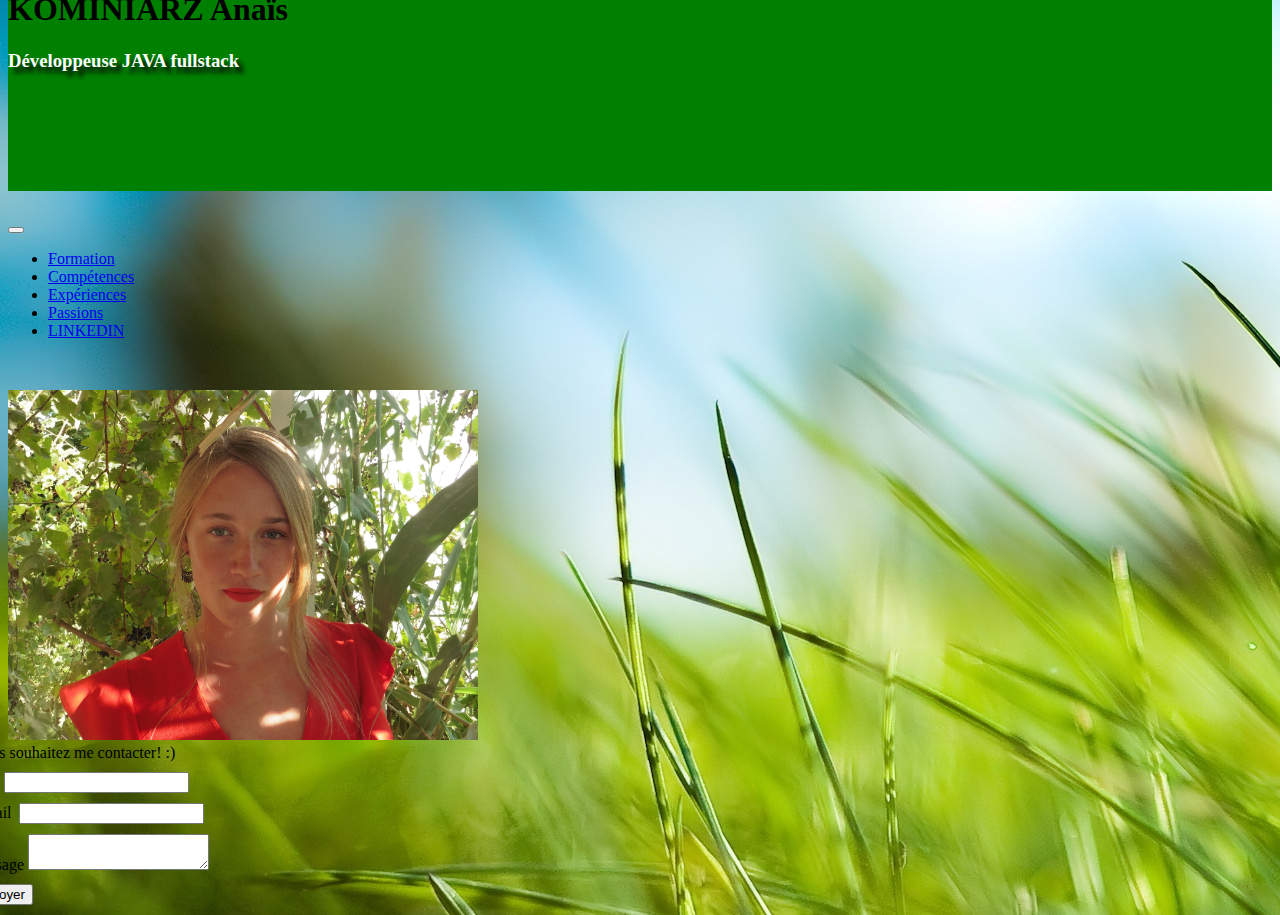
<file: index.html>
<!DOCTYPE html>
<html>

<head>
	<meta charset="utf-8">
	<meta name="viewport" content="width=device-width, initial-scale=1, shrink-to-fit=no">
	<link rel="stylesheet" href="https://stackpath.bootstrapcdn.com/bootstrap/4.1.3/css/bootstrap.min.css" integrity="sha384-MCw98/SFnGE8fJT3GXwEOngsV7Zt27NXFoaoApmYm81iuXoPkFOJwJ8ERdknLPMO" crossorigin="anonymous">
	<link rel="stylesheet" href="css/cv.css"> 
	<title>CV menu</title>
</head>

<header class = "index">
	<div class = "jumbotron text-center" style="margin-bottom: 0">
		<h1>KOMINIARZ Anaïs </h1>
		<h3>Développeuse JAVA fullstack</h3>
	</div>	
</header>

<body class = "index">
		<nav class="navbar navbar-expand-sm bg-dark navbar-dark">
			<button class="navbar-toggler" type="button" data-toggle="collapse" data-target="#collapsibleNavbar">
				<span class="navbar-toggler-icon"></span>
			</button>
			<div class="collapse navbar-collapse" id="collapsibleNavbar">
				<ul class="navbar-nav">
					<li class="nav-item"><a class="nav-link" href="html/formation.html">Formation</a></li>
					<li class="nav-item"><a class="nav-link" href="html/competences.html">Compétences</a></li>
					<li class="nav-item"><a class="nav-link" href="html/experiences.html">Expériences</a></li>
					<li class="nav-item"><a class="nav-link" href="html/passions.html">Passions</a></li>
					<li class="nav-item"><a class="nav-link" href="https://fr.linkedin.com/in/ana%C3%AFs-kominiarz">LINKEDIN</a></li>
				</ul>
			</div>
		</nav>
		<div class="container" style="margin-top:50px;" >
			<div class="row">

				<div class="col-sm-8">
					<img src="images/photo.jpg" alt="photo", width="470px", height="350px"><br/>
				</div>


				<div class="col-sm-3">
					<div class="card">
						<div class="card-header">
							<i class="fa fa-pencil-alt"></i> Si vous souhaitez me contacter! :)
						</div>
						<div class="card-body">
							<form action="#" method="post">

						    <div class="form-group">
						        <label>Nom</label>   
						        <input class="form-control " type="text" id="name" name="name">
						    </div>
						    <div class="form-group">
						        <label>E-mail</label> 
						        <input class="form-control" type="email" id="mail" name="mail">
						    </div>
						    <div class="form-group-sm">
						        <label>Message</label> 
						        <textarea class="form-control " id="message" name="message"></textarea>
						    </div>
						    <div class="form-group">
					        	<button type="button" class="btn-success form-control">
											Envoyer
								</button>
					    	</div>
						</form>
					</div>
				</div>
			</div>
		</div>
	</div>


</body>

</html>
</file>
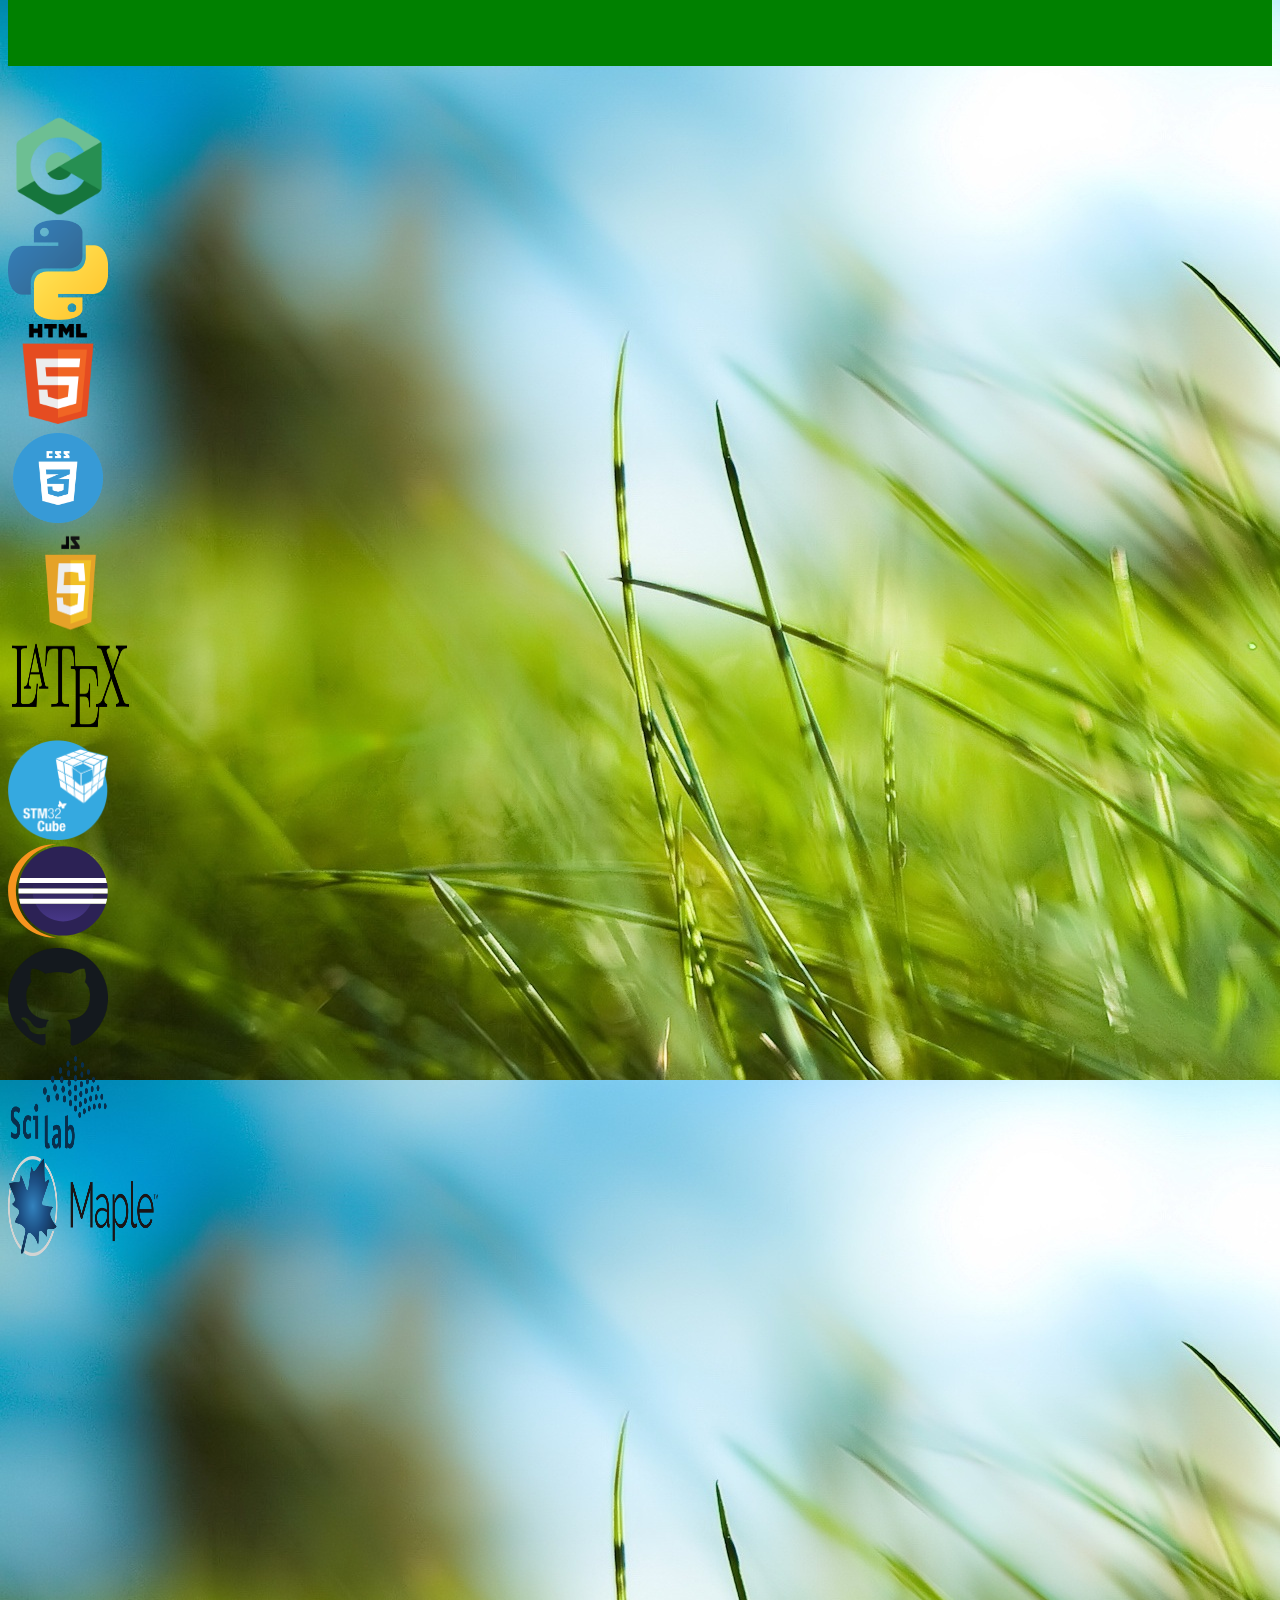
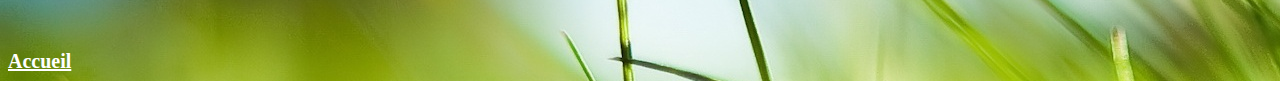
<file: competences.html>
<!DOCTYPE html>
<html>
<head>
	<title>Compétences </title>
	<meta charset="utf-8">
	<meta name="viewport" content="width=device-width, initial-scale=1, shrink-to-fit=no">
	<link rel="stylesheet" href="https://stackpath.bootstrapcdn.com/bootstrap/4.1.3/css/bootstrap.min.css" integrity="sha384-MCw98/SFnGE8fJT3GXwEOngsV7Zt27NXFoaoApmYm81iuXoPkFOJwJ8ERdknLPMO" crossorigin="anonymous">
	<link rel="stylesheet" href="cv.css">
</head>


<header class="autre">
	<div class = "jumbotron text-center">
		<h1> COMPETENCES </h1>
	</div>
</header>

<body>

	<div class="container" style="margin-top:50px;" >
			<div class="row">

				<div class="col-sm-2">

					<img src="images/c.png", alt="langage c", width="100px", height="100px">
				</div>
				<div class="col-sm-2">
					<img src="images/python.png", alt="langage python", width="100px", height="100px">
				</div>
				<div class="col-sm-2">
					<img src="images/html.png", alt="html", width="100px", height="100px">
				</div>
				<div class="col-sm-2">
					<img src="images/css.png", alt="css", width="100px", height="100px">
				</div>
				<div class="col-sm-2">
					<img src="images/javascript.png", alt="javascript", width="125px", height="100px">
				</div>
				<div class="col-sm-2">
					<img src="images/latex.png", alt="latex", width="125px", height="100px">
				</div>
			</div>
			<div class="row">
				<div class="col-sm-2 offset-1">

					<img src="images/cubemx.png", alt="cube MX", width="100px", height="100px">
				</div>
				<div class="col-sm-2">
					<img src="images/eclipse.svg", alt="eclipse", width="100px", height="100px">
				</div>
				<div class="col-sm-2">
					<img src="images/github.png", alt="github", width="100px", height="100px">
				</div>
				<div class="col-sm-2">
					<img src="images/scilab.png", alt="scilab", width="100px", height="100px">
				</div>
				<div class="col-sm-2">
		<img src="images/maple.png", alt="maple", width="150px", height="100px">
	</div>
</div>
	

<footer class="text-center" style="margin-top: 390px;">
	<a href="cv_index.html"> <b>Accueil</b></a>
</footer>

</body>



</html>
</file>
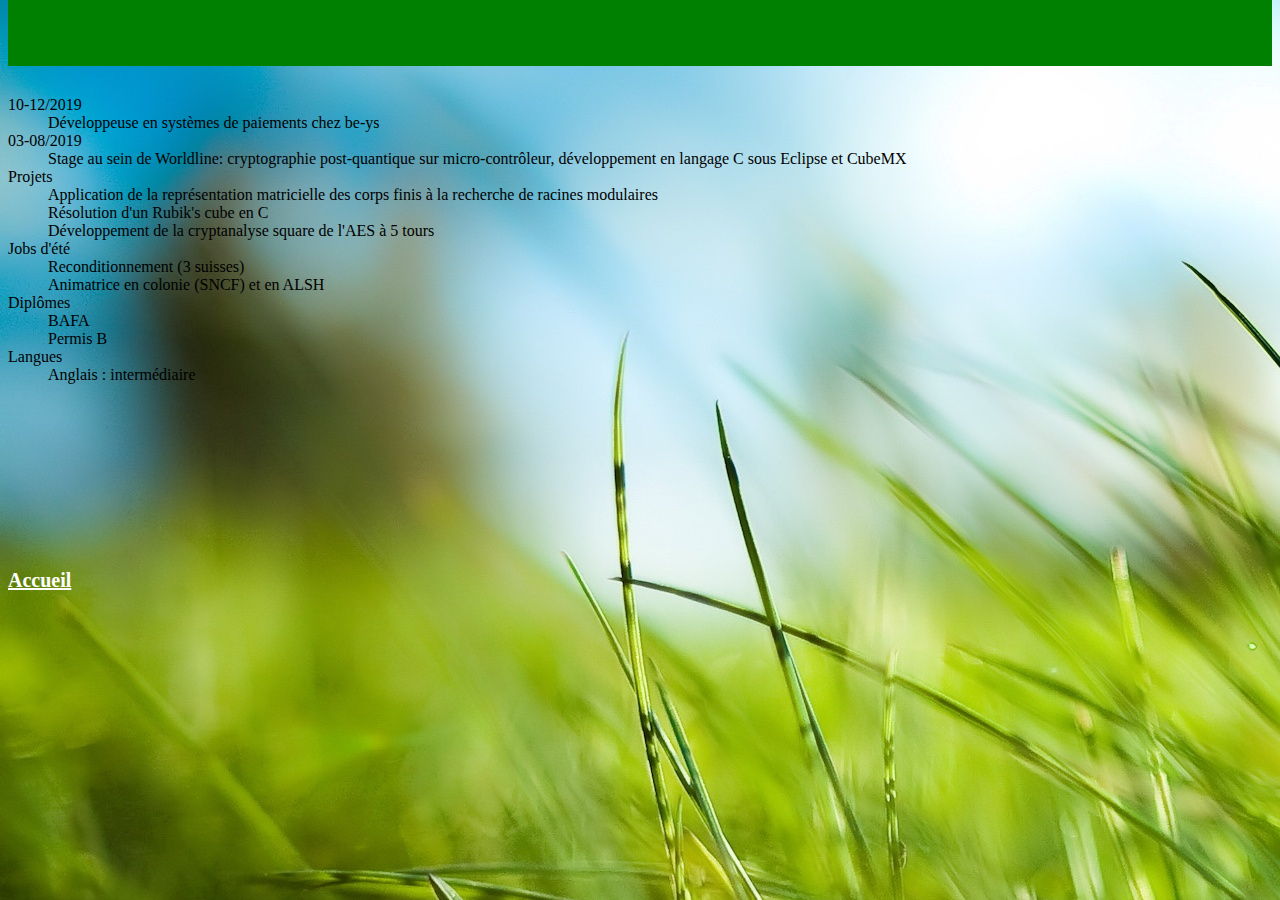
<file: experiences.html>
<!DOCTYPE html>
<html>
<head>
	<title>Expériences </title>
	<meta charset="utf-8">
	<meta name="viewport" content="width=device-width, initial-scale=1, shrink-to-fit=no">
	<link rel="stylesheet" href="https://stackpath.bootstrapcdn.com/bootstrap/4.1.3/css/bootstrap.min.css" integrity="sha384-MCw98/SFnGE8fJT3GXwEOngsV7Zt27NXFoaoApmYm81iuXoPkFOJwJ8ERdknLPMO" crossorigin="anonymous">
	<link rel="stylesheet" href="cv.css">
</head>


<header class="autre">
	<div class = "jumbotron text-center">
		<h1> EXPERIENCES </h1>
	</div>
</header>

<body>
	<dl>
		<dt>10-12/2019</dt>

		<dd>Développeuse en systèmes de paiements chez be-ys</dd>

		<dt>03-08/2019</dt>

		<dd>Stage au sein de Worldline: cryptographie post-quantique sur micro-contrôleur, développement en langage C sous Eclipse et CubeMX</dd>

		<dt>  Projets <dt>
		<dd>
			Application de la représentation matricielle des corps finis à la recherche de racines modulaires <br/>
			Résolution d'un Rubik's cube en C <br/>
			Développement de la cryptanalyse square de l'AES à 5 tours
		</dd>

		<dt>Jobs d'été</dt>
		<dd>
			Reconditionnement (3 suisses) <br/>
			Animatrice en colonie (SNCF) et en ALSH
		</dd>

		<dt>Diplômes</dt>
		<dd>
		 	BAFA <br/>
			Permis B
		</dd>

		<dt>Langues</dt>
		<dd>
		 	Anglais : intermédiaire
		</dd>
	</dl>

	<footer class="text-center" style="margin-top: 185px;">
		<a href="cv_index.html"> <b>Accueil</b></a>
	</footer>

</body>



</html>
</file>
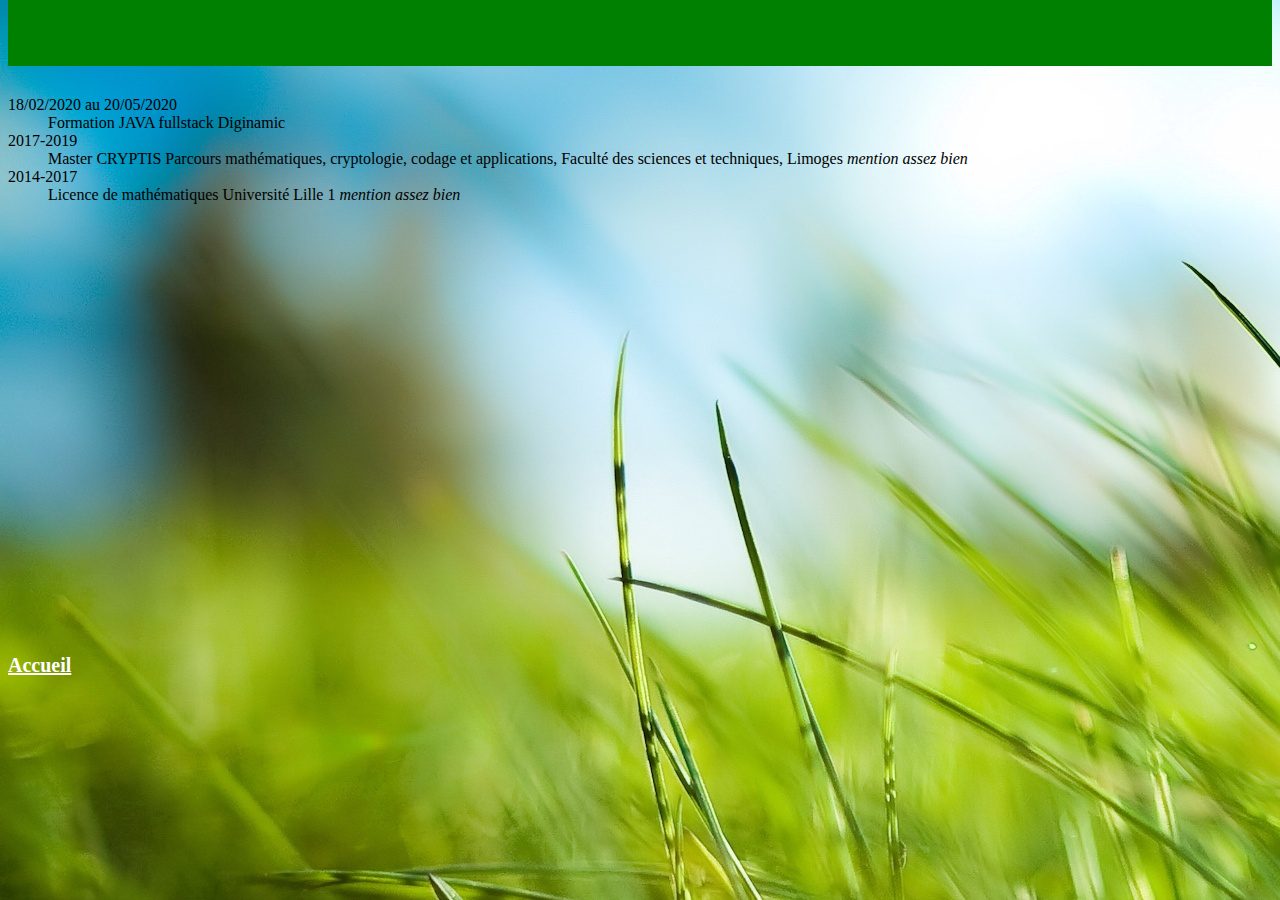
<file: formation.html>
<!DOCTYPE html>
<html>
<head>
	<title>Formation</title>
	<meta charset="utf-8">
	<meta name="viewport" content="width=device-width, initial-scale=1, shrink-to-fit=no">
	<link rel="stylesheet" href="https://stackpath.bootstrapcdn.com/bootstrap/4.1.3/css/bootstrap.min.css" integrity="sha384-MCw98/SFnGE8fJT3GXwEOngsV7Zt27NXFoaoApmYm81iuXoPkFOJwJ8ERdknLPMO" crossorigin="anonymous">
	<link rel="stylesheet" href="cv.css">
</head>


<header class="autre"> 
	<div class = "jumbotron text-center">
		<h1> FORMATION </h1>
	</div>
</header>

<body>

	<dl>
		<dt> 18/02/2020 au 20/05/2020</dt>

		<dd>
			Formation JAVA fullstack Diginamic
		</dd>

		<dt>2017-2019 </dt>

		<dd>
			Master CRYPTIS Parcours mathématiques, cryptologie, codage et applications, Faculté des sciences et techniques, Limoges <i>mention assez bien</i>
		</dd>

		<dt>2014-2017 </dt>

		<dd>
			Licence de mathématiques Université Lille 1 <i>mention assez bien </i>
		</dd>
	</dl>

<footer class="text-center" style="margin-bottom:0; margin-top: 450px;">
	<a href="cv_index.html"> <b>Accueil</b></a>
</footer>

</body>

</html>
</file>
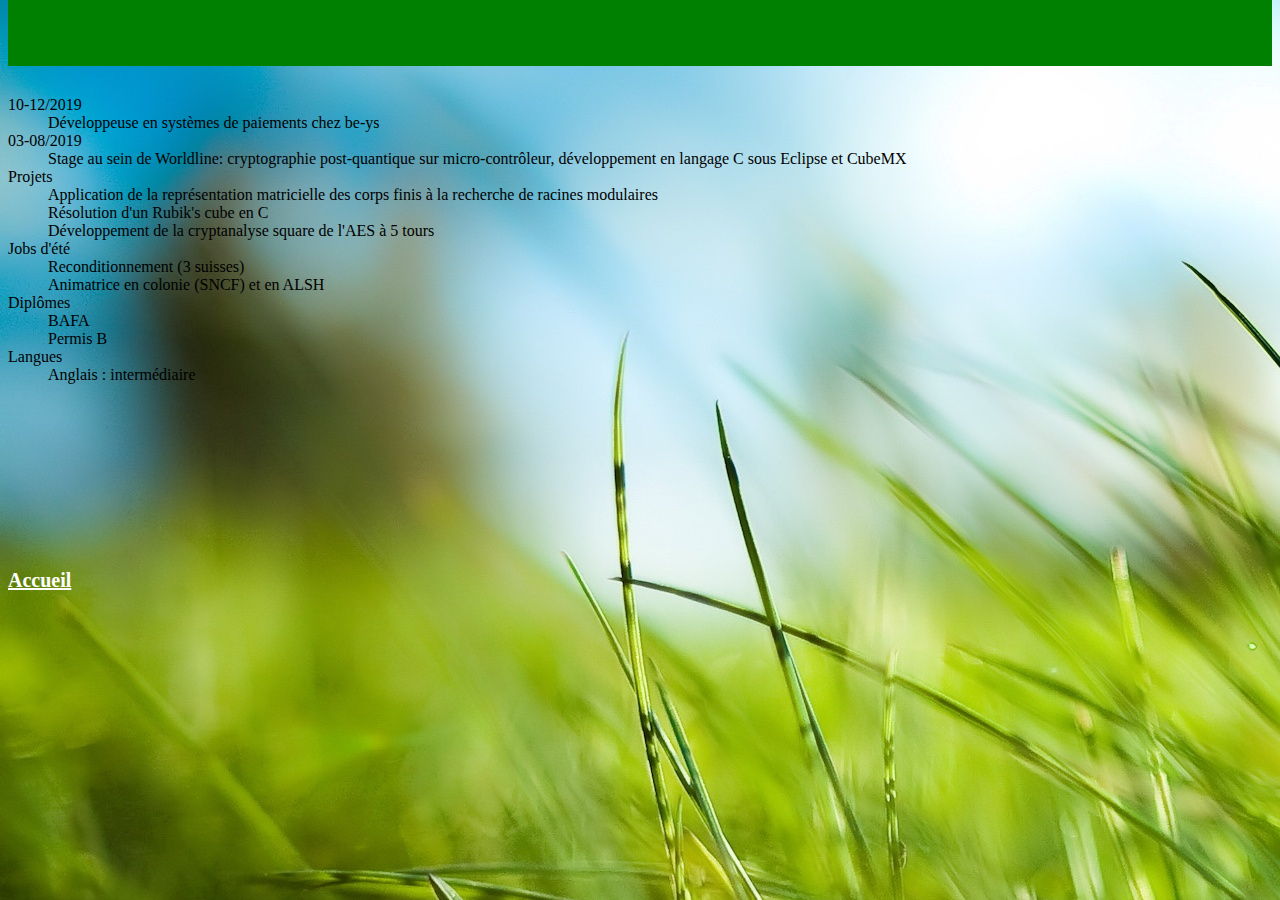
<file: html/experiences.html>
<!DOCTYPE html>
<html>
<head>
	<title>Expériences </title>
	<meta charset="utf-8">
	<meta name="viewport" content="width=device-width, initial-scale=1, shrink-to-fit=no">
	<link rel="stylesheet" href="https://stackpath.bootstrapcdn.com/bootstrap/4.1.3/css/bootstrap.min.css" integrity="sha384-MCw98/SFnGE8fJT3GXwEOngsV7Zt27NXFoaoApmYm81iuXoPkFOJwJ8ERdknLPMO" crossorigin="anonymous">
	<link rel="stylesheet" href="../css/cv.css">
</head>


<header class="autre">
	<div class = "jumbotron text-center">
		<h1> EXPERIENCES </h1>
	</div>
</header>

<body>
	<dl>
		<dt>10-12/2019</dt>

		<dd>Développeuse en systèmes de paiements chez be-ys</dd>

		<dt>03-08/2019</dt>

		<dd>Stage au sein de Worldline: cryptographie post-quantique sur micro-contrôleur, développement en langage C sous Eclipse et CubeMX</dd>

		<dt>  Projets <dt>
		<dd>
			Application de la représentation matricielle des corps finis à la recherche de racines modulaires <br/>
			Résolution d'un Rubik's cube en C <br/>
			Développement de la cryptanalyse square de l'AES à 5 tours
		</dd>

		<dt>Jobs d'été</dt>
		<dd>
			Reconditionnement (3 suisses) <br/>
			Animatrice en colonie (SNCF) et en ALSH
		</dd>

		<dt>Diplômes</dt>
		<dd>
		 	BAFA <br/>
			Permis B
		</dd>

		<dt>Langues</dt>
		<dd>
		 	Anglais : intermédiaire
		</dd>
	</dl>

	<footer class="text-center" style="margin-top: 185px;">
		<a href="../index.html"> <b>Accueil</b></a>
	</footer>

</body>



</html>
</file>
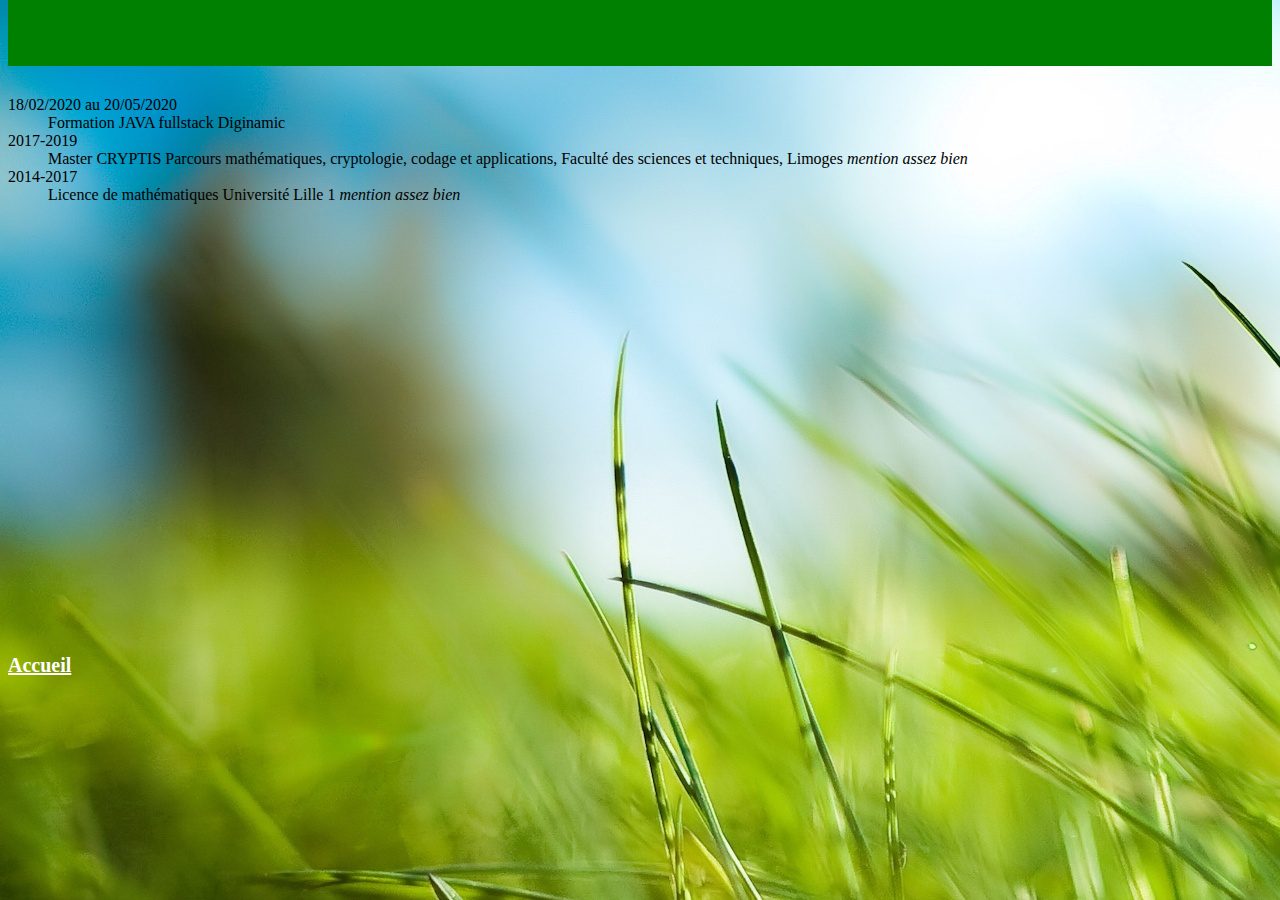
<file: html/formation.html>
<!DOCTYPE html>
<html>
<head>
	<title>Formation</title>
	<meta charset="utf-8">
	<meta name="viewport" content="width=device-width, initial-scale=1, shrink-to-fit=no">
	<link rel="stylesheet" href="https://stackpath.bootstrapcdn.com/bootstrap/4.1.3/css/bootstrap.min.css" integrity="sha384-MCw98/SFnGE8fJT3GXwEOngsV7Zt27NXFoaoApmYm81iuXoPkFOJwJ8ERdknLPMO" crossorigin="anonymous">
	<link rel="stylesheet" href="../css/cv.css">
</head>


<header class="autre"> 
	<div class = "jumbotron text-center">
		<h1> FORMATION </h1>
	</div>
</header>

<body>

	<dl>
		<dt> 18/02/2020 au 20/05/2020</dt>

		<dd>
			Formation JAVA fullstack Diginamic
		</dd>

		<dt>2017-2019 </dt>

		<dd>
			Master CRYPTIS Parcours mathématiques, cryptologie, codage et applications, Faculté des sciences et techniques, Limoges <i>mention assez bien</i>
		</dd>

		<dt>2014-2017 </dt>

		<dd>
			Licence de mathématiques Université Lille 1 <i>mention assez bien </i>
		</dd>
	</dl>

<footer class="text-center" style="margin-bottom:0; margin-top: 450px;">
	<a href="../index.html"> <b>Accueil</b></a>
</footer>

</body>

</html>
</file>
<file: css/cv.css>
/* KOMINIARZ Anaïs */

/* INDEX */
header.index{
	margin-top:-30px;
	margin-bottom: 25px;
}

header.index h1{
	color: black;
}
 
header h3 {
	 color: white; 
 	text-shadow: black 0.3em 0.3em 0.3em;
}

header.index div{
 height: 200px;
 background-color: green;
}

body {
	background-image: url(../images/fond.jpg);
}

form div{
	margin: 10px;
}


div.card{
	margin-left: -50px;
	margin-right: -50px;
	background: transparent;
}

/* AUTRE */

div .danse{
	text-align: center;
	margin-top: 70px;
	margin-bottom: 70px;
}


footer a {
	color:white;
	font-size: 20px
}

 footer a:hover{
 	color: red;
 	text-decoration: none;
 }

header.autre div{
	 margin-bottom: 30px; 
	 margin-top:-55px;
	 background-color: green;
	 height: 100px;
	 color:white;
}

h2{
	color:rgb(0,0,0,0.5) ;
	text-align: center;
}
</file>
<file: cv.css>
/* KOMINIARZ Anaïs */

/* INDEX */
header.index{
	margin-top:-30px;
	margin-bottom: 25px;
}

header.index h1{
	color: black;
}
 
header h3 {
	 color: white; 
 	text-shadow: black 0.3em 0.3em 0.3em;
}

header.index div{
 height: 200px;
 background-color: green;
}

body {
	background-image: url(images/fond.jpg);
}

form div{
	margin: 10px;
}


div.card{
	margin-left: -50px;
	margin-right: -50px;
	background: transparent;
}

/* AUTRE */

div .danse{
	text-align: center;
	margin-top: 70px;
	margin-bottom: 70px;
}


footer a {
	color:white;
	font-size: 20px
}

 footer a:hover{
 	color: red;
 	text-decoration: none;
 }

header.autre div{
	 margin-bottom: 30px; 
	 margin-top:-55px;
	 background-color: green;
	 height: 100px;
	 color:white;
}

h2{
	color:rgb(0,0,0,0.5) ;
	text-align: center;
}
</file>
